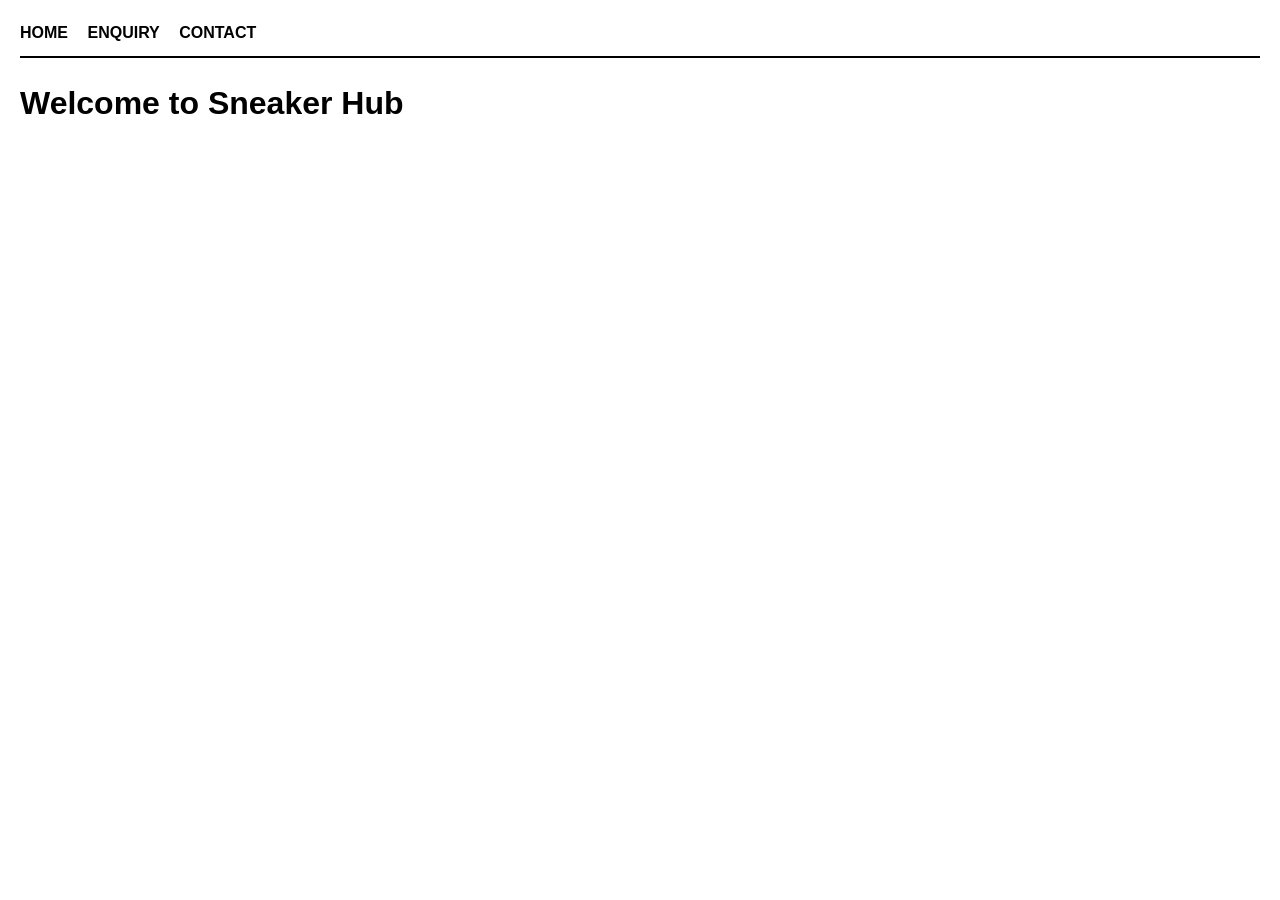
<file: index.html>
<!DOCTYPE html>
<html lang="en">
<head>
    <meta charset="UTF-8">
    <meta name="viewport" content ="width=device-width, initial -scale1.0">
    <title>Sneaker Hub | Official Store</title>
    <link rel="stylesheet" href="css/style.css"> 
</head>
<body>
    <nav>
        <a href="index.html">Home</a>  
        <a href="enquiry.html">Enquiry</a> 
        <a href="contact.html">Contact</a>
    </nav>
    <main>
        <h1>Welcome to Sneaker Hub</h1> 
        <div id="productGrid"></div>
    </main>
    <script src="js/main.js"></script>   
</body>
</html>
</file>
<file: css/style.css>
/* Reset and Base Styles */
* { 
    box-sizing: border-box;
    margin: 0;
    padding: 0;
}

body { 
    font-family: 'Arial', sans-serif;
    background-color: #ffffff; /* White background */
    color: #000000;           /* Black text */
    line-height: 1.6;
    padding: 20px;
}

/* Navigation */
nav {
    border-bottom: 2px solid #000;
    padding-bottom: 10px;
    margin-bottom: 20px;
}

nav a {
    color: #000;
    text-decoration: none;
    margin-right: 15px;
    font-weight: bold;
    text-transform: uppercase;
}

/* Product Grid */
#productGrid {
    display: grid;
    grid-template-columns: repeat(auto-fill, minmax(200px, 1fr));
    gap: 20px;
}

.product-card {
    border: 1px solid #000;
    padding: 15px;
    text-align: center;
}

/* Forms (Contact/Enquiry) */
form {
    max-width: 400px;
    margin-top: 20px;
}

input, textarea, button {
    display: block;
    width: 100%;
    margin-bottom: 15px;
    padding: 10px;
    border: 1px solid 3000;
    background: #fff;
    color: #000;

}

button {
    background: #000;
    color: #fff;
    cursor: pointer;
    font-weight: bold;
}

button:hover {
    background #333;
}
</file>
